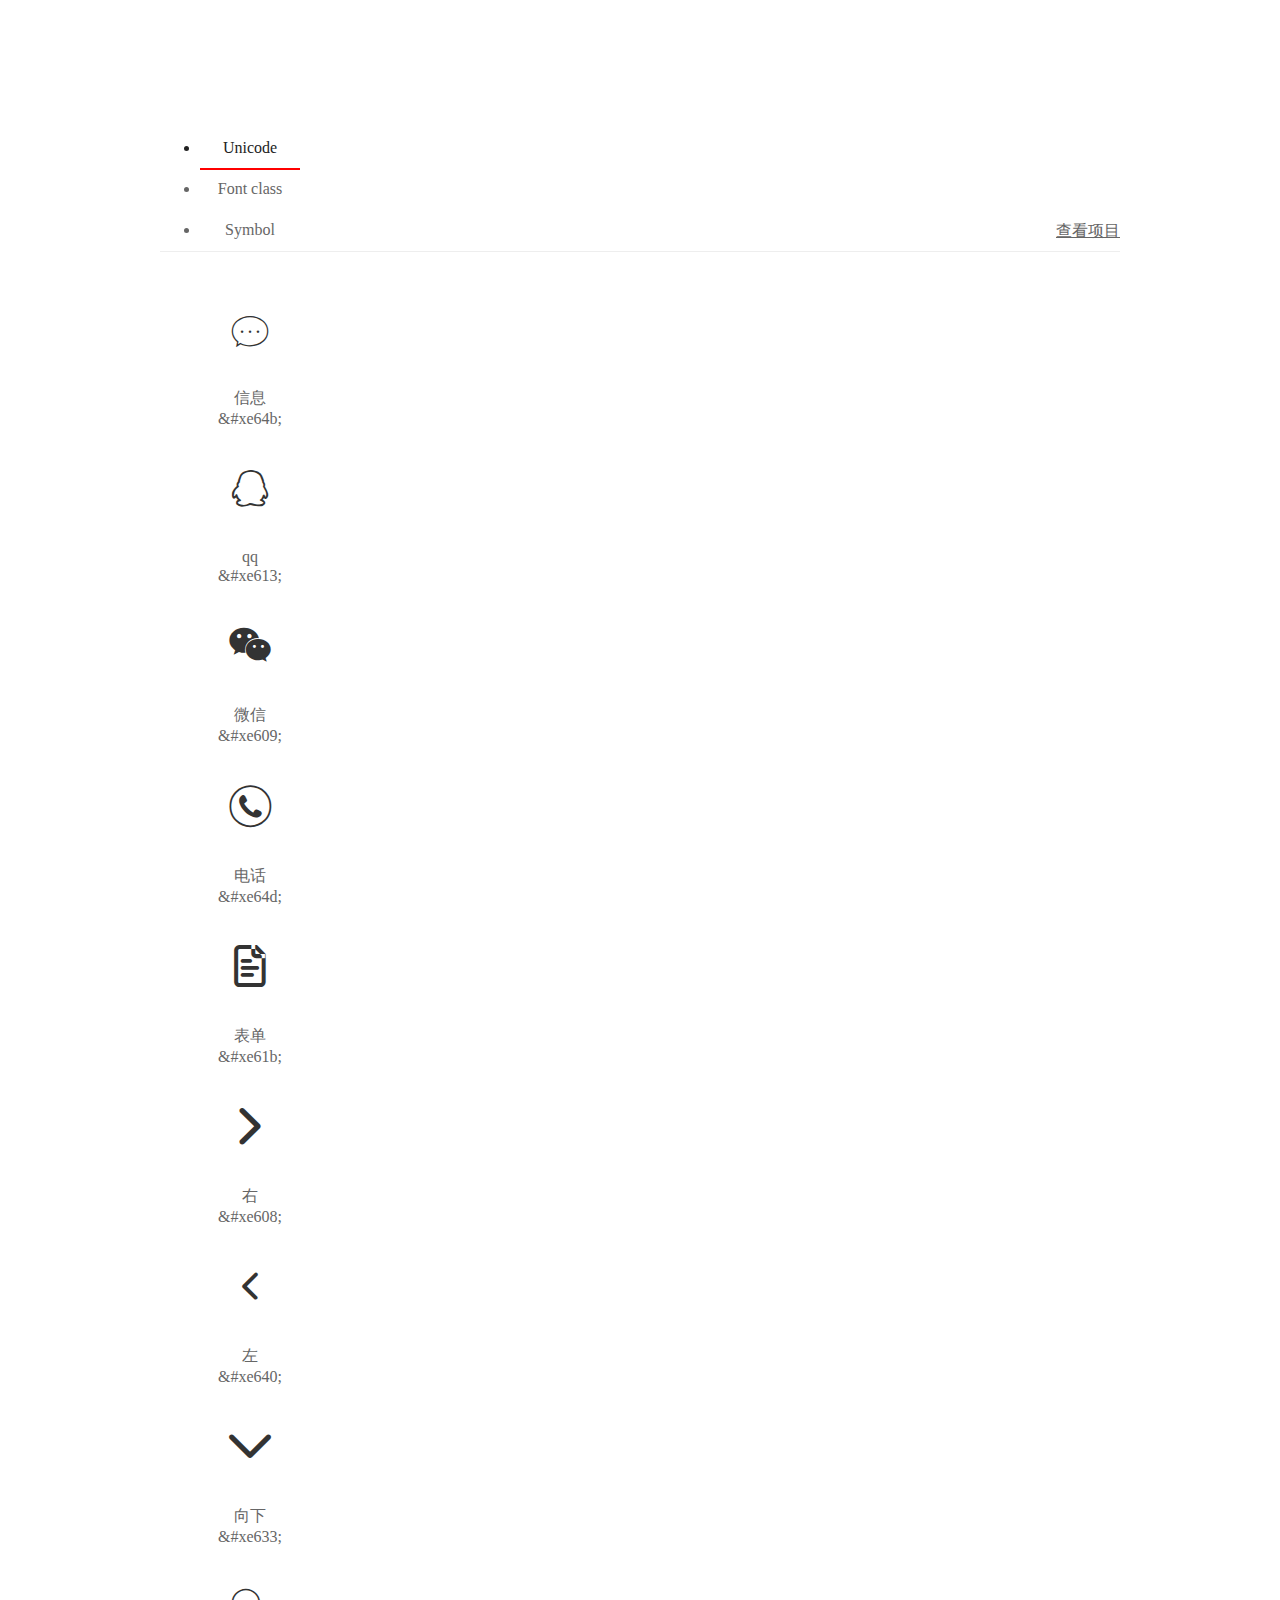
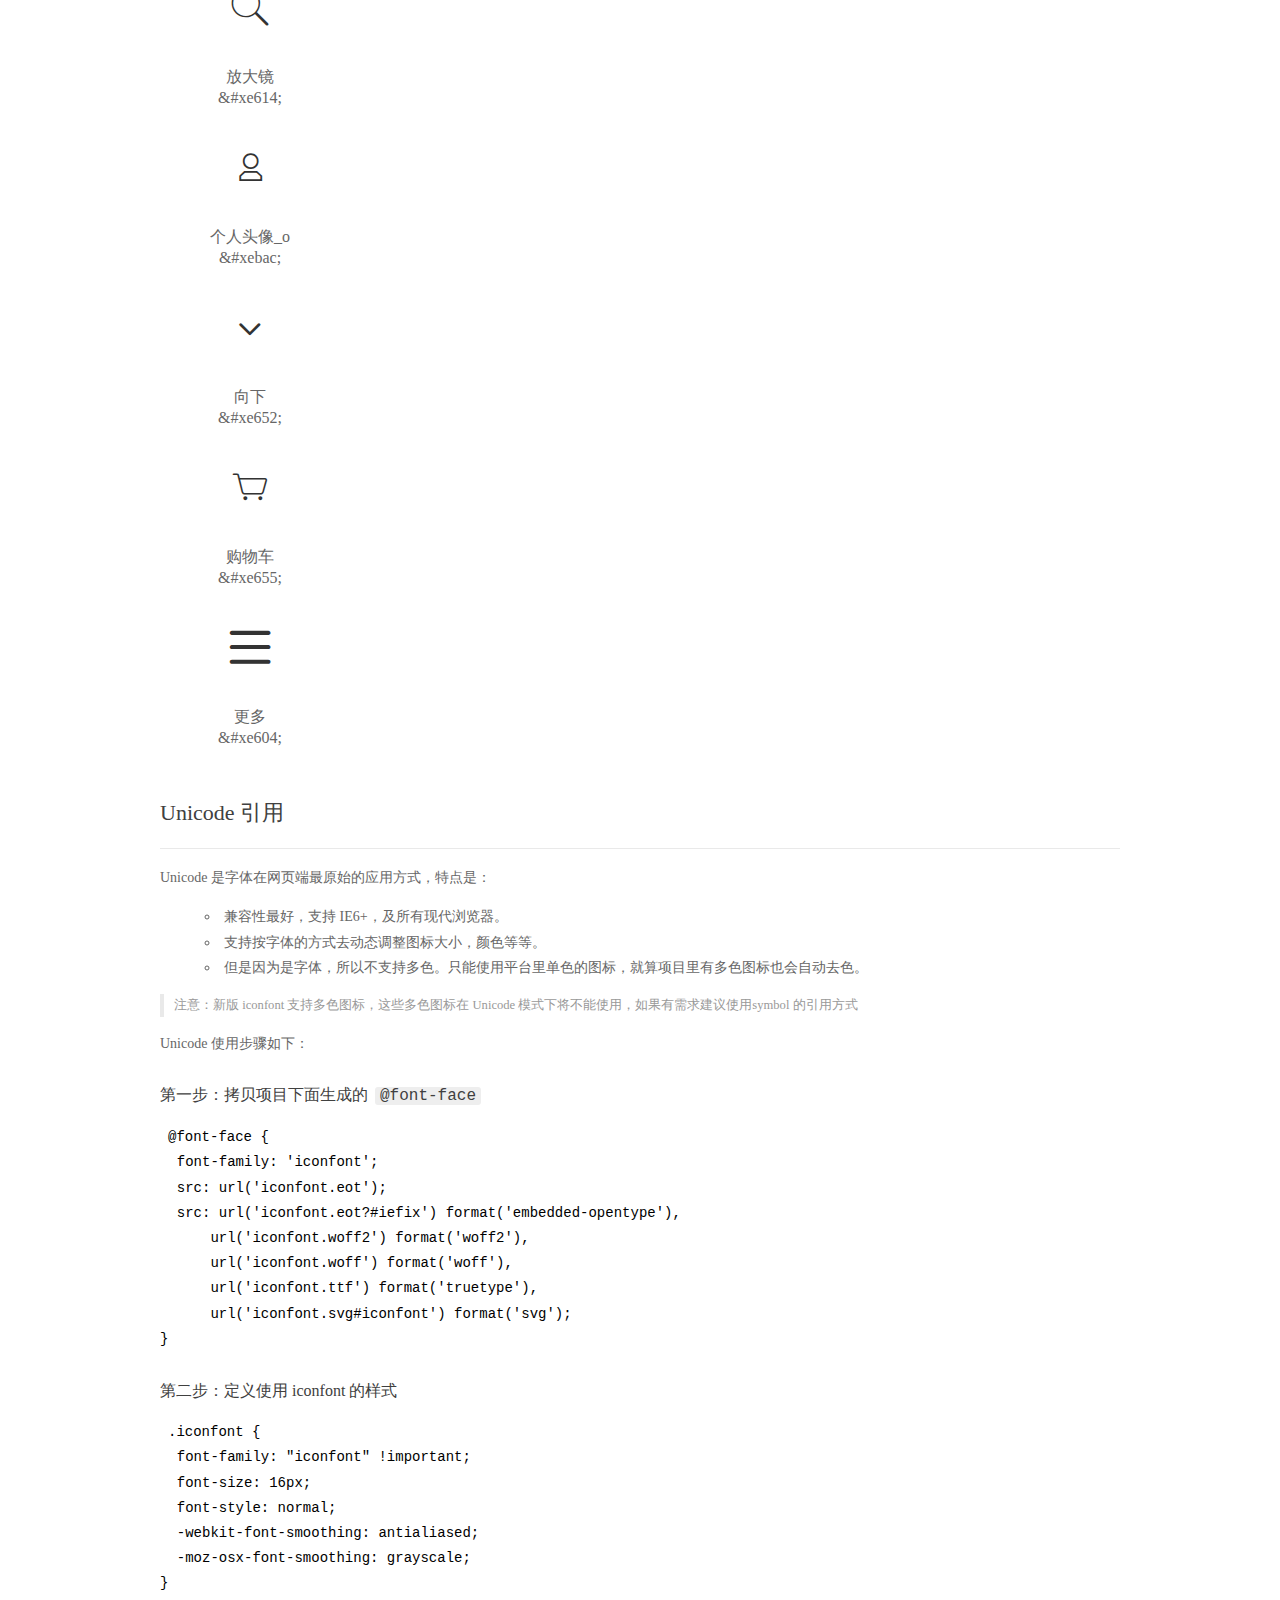
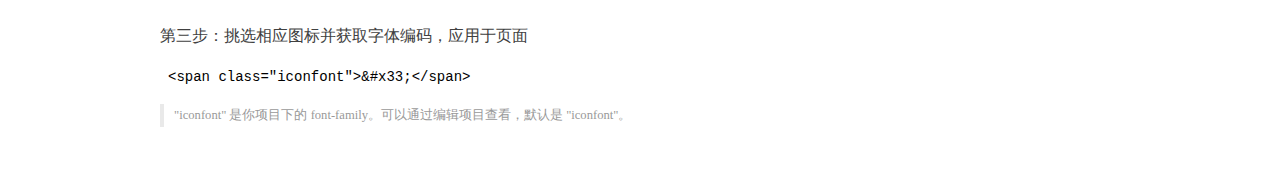
<file: iconfont/demo_index.html>
<!DOCTYPE html>
<html>
<head>
  <meta charset="utf-8"/>
  <title>IconFont Demo</title>
  <link rel="shortcut icon" href="https://img.alicdn.com/tps/i4/TB1_oz6GVXXXXaFXpXXJDFnIXXX-64-64.ico" type="image/x-icon"/>
  <link rel="stylesheet" href="https://g.alicdn.com/thx/cube/1.3.2/cube.min.css">
  <link rel="stylesheet" href="demo.css">
  <link rel="stylesheet" href="iconfont.css">
  <script src="iconfont.js"></script>
  <!-- jQuery -->
  <script src="https://a1.alicdn.com/oss/uploads/2018/12/26/7bfddb60-08e8-11e9-9b04-53e73bb6408b.js"></script>
  <!-- 代码高亮 -->
  <script src="https://a1.alicdn.com/oss/uploads/2018/12/26/a3f714d0-08e6-11e9-8a15-ebf944d7534c.js"></script>
</head>
<body>
  <div class="main">
    <h1 class="logo"><a href="https://www.iconfont.cn/" title="iconfont 首页" target="_blank">&#xe86b;</a></h1>
    <div class="nav-tabs">
      <ul id="tabs" class="dib-box">
        <li class="dib active"><span>Unicode</span></li>
        <li class="dib"><span>Font class</span></li>
        <li class="dib"><span>Symbol</span></li>
      </ul>
      
      <a href="https://www.iconfont.cn/manage/index?manage_type=myprojects&projectId=2332946" target="_blank" class="nav-more">查看项目</a>
      
    </div>
    <div class="tab-container">
      <div class="content unicode" style="display: block;">
          <ul class="icon_lists dib-box">
          
            <li class="dib">
              <span class="icon iconfont">&#xe64b;</span>
                <div class="name">信息</div>
                <div class="code-name">&amp;#xe64b;</div>
              </li>
          
            <li class="dib">
              <span class="icon iconfont">&#xe613;</span>
                <div class="name">qq</div>
                <div class="code-name">&amp;#xe613;</div>
              </li>
          
            <li class="dib">
              <span class="icon iconfont">&#xe609;</span>
                <div class="name">微信</div>
                <div class="code-name">&amp;#xe609;</div>
              </li>
          
            <li class="dib">
              <span class="icon iconfont">&#xe64d;</span>
                <div class="name">电话</div>
                <div class="code-name">&amp;#xe64d;</div>
              </li>
          
            <li class="dib">
              <span class="icon iconfont">&#xe61b;</span>
                <div class="name">表单</div>
                <div class="code-name">&amp;#xe61b;</div>
              </li>
          
            <li class="dib">
              <span class="icon iconfont">&#xe608;</span>
                <div class="name">右</div>
                <div class="code-name">&amp;#xe608;</div>
              </li>
          
            <li class="dib">
              <span class="icon iconfont">&#xe640;</span>
                <div class="name">左</div>
                <div class="code-name">&amp;#xe640;</div>
              </li>
          
            <li class="dib">
              <span class="icon iconfont">&#xe633;</span>
                <div class="name">向下</div>
                <div class="code-name">&amp;#xe633;</div>
              </li>
          
            <li class="dib">
              <span class="icon iconfont">&#xe614;</span>
                <div class="name">放大镜</div>
                <div class="code-name">&amp;#xe614;</div>
              </li>
          
            <li class="dib">
              <span class="icon iconfont">&#xebac;</span>
                <div class="name">个人头像_o</div>
                <div class="code-name">&amp;#xebac;</div>
              </li>
          
            <li class="dib">
              <span class="icon iconfont">&#xe652;</span>
                <div class="name">向下</div>
                <div class="code-name">&amp;#xe652;</div>
              </li>
          
            <li class="dib">
              <span class="icon iconfont">&#xe655;</span>
                <div class="name">购物车</div>
                <div class="code-name">&amp;#xe655;</div>
              </li>
          
            <li class="dib">
              <span class="icon iconfont">&#xe604;</span>
                <div class="name">更多</div>
                <div class="code-name">&amp;#xe604;</div>
              </li>
          
          </ul>
          <div class="article markdown">
          <h2 id="unicode-">Unicode 引用</h2>
          <hr>

          <p>Unicode 是字体在网页端最原始的应用方式，特点是：</p>
          <ul>
            <li>兼容性最好，支持 IE6+，及所有现代浏览器。</li>
            <li>支持按字体的方式去动态调整图标大小，颜色等等。</li>
            <li>但是因为是字体，所以不支持多色。只能使用平台里单色的图标，就算项目里有多色图标也会自动去色。</li>
          </ul>
          <blockquote>
            <p>注意：新版 iconfont 支持多色图标，这些多色图标在 Unicode 模式下将不能使用，如果有需求建议使用symbol 的引用方式</p>
          </blockquote>
          <p>Unicode 使用步骤如下：</p>
          <h3 id="-font-face">第一步：拷贝项目下面生成的 <code>@font-face</code></h3>
<pre><code class="language-css"
>@font-face {
  font-family: 'iconfont';
  src: url('iconfont.eot');
  src: url('iconfont.eot?#iefix') format('embedded-opentype'),
      url('iconfont.woff2') format('woff2'),
      url('iconfont.woff') format('woff'),
      url('iconfont.ttf') format('truetype'),
      url('iconfont.svg#iconfont') format('svg');
}
</code></pre>
          <h3 id="-iconfont-">第二步：定义使用 iconfont 的样式</h3>
<pre><code class="language-css"
>.iconfont {
  font-family: "iconfont" !important;
  font-size: 16px;
  font-style: normal;
  -webkit-font-smoothing: antialiased;
  -moz-osx-font-smoothing: grayscale;
}
</code></pre>
          <h3 id="-">第三步：挑选相应图标并获取字体编码，应用于页面</h3>
<pre>
<code class="language-html"
>&lt;span class="iconfont"&gt;&amp;#x33;&lt;/span&gt;
</code></pre>
          <blockquote>
            <p>"iconfont" 是你项目下的 font-family。可以通过编辑项目查看，默认是 "iconfont"。</p>
          </blockquote>
          </div>
      </div>
      <div class="content font-class">
        <ul class="icon_lists dib-box">
          
          <li class="dib">
            <span class="icon iconfont icon-62"></span>
            <div class="name">
              信息
            </div>
            <div class="code-name">.icon-62
            </div>
          </li>
          
          <li class="dib">
            <span class="icon iconfont icon-qq"></span>
            <div class="name">
              qq
            </div>
            <div class="code-name">.icon-qq
            </div>
          </li>
          
          <li class="dib">
            <span class="icon iconfont icon-weixin"></span>
            <div class="name">
              微信
            </div>
            <div class="code-name">.icon-weixin
            </div>
          </li>
          
          <li class="dib">
            <span class="icon iconfont icon-dianhua"></span>
            <div class="name">
              电话
            </div>
            <div class="code-name">.icon-dianhua
            </div>
          </li>
          
          <li class="dib">
            <span class="icon iconfont icon-biaodan"></span>
            <div class="name">
              表单
            </div>
            <div class="code-name">.icon-biaodan
            </div>
          </li>
          
          <li class="dib">
            <span class="icon iconfont icon-tubiaozhizuo-"></span>
            <div class="name">
              右
            </div>
            <div class="code-name">.icon-tubiaozhizuo-
            </div>
          </li>
          
          <li class="dib">
            <span class="icon iconfont icon-zuo-"></span>
            <div class="name">
              左
            </div>
            <div class="code-name">.icon-zuo-
            </div>
          </li>
          
          <li class="dib">
            <span class="icon iconfont icon-xiangxia"></span>
            <div class="name">
              向下
            </div>
            <div class="code-name">.icon-xiangxia
            </div>
          </li>
          
          <li class="dib">
            <span class="icon iconfont icon-fangdajing"></span>
            <div class="name">
              放大镜
            </div>
            <div class="code-name">.icon-fangdajing
            </div>
          </li>
          
          <li class="dib">
            <span class="icon iconfont icon-gerentouxiang_o"></span>
            <div class="name">
              个人头像_o
            </div>
            <div class="code-name">.icon-gerentouxiang_o
            </div>
          </li>
          
          <li class="dib">
            <span class="icon iconfont icon-xiangxia1"></span>
            <div class="name">
              向下
            </div>
            <div class="code-name">.icon-xiangxia1
            </div>
          </li>
          
          <li class="dib">
            <span class="icon iconfont icon-gouwuche"></span>
            <div class="name">
              购物车
            </div>
            <div class="code-name">.icon-gouwuche
            </div>
          </li>
          
          <li class="dib">
            <span class="icon iconfont icon-gengduo"></span>
            <div class="name">
              更多
            </div>
            <div class="code-name">.icon-gengduo
            </div>
          </li>
          
        </ul>
        <div class="article markdown">
        <h2 id="font-class-">font-class 引用</h2>
        <hr>

        <p>font-class 是 Unicode 使用方式的一种变种，主要是解决 Unicode 书写不直观，语意不明确的问题。</p>
        <p>与 Unicode 使用方式相比，具有如下特点：</p>
        <ul>
          <li>兼容性良好，支持 IE8+，及所有现代浏览器。</li>
          <li>相比于 Unicode 语意明确，书写更直观。可以很容易分辨这个 icon 是什么。</li>
          <li>因为使用 class 来定义图标，所以当要替换图标时，只需要修改 class 里面的 Unicode 引用。</li>
          <li>不过因为本质上还是使用的字体，所以多色图标还是不支持的。</li>
        </ul>
        <p>使用步骤如下：</p>
        <h3 id="-fontclass-">第一步：引入项目下面生成的 fontclass 代码：</h3>
<pre><code class="language-html">&lt;link rel="stylesheet" href="./iconfont.css"&gt;
</code></pre>
        <h3 id="-">第二步：挑选相应图标并获取类名，应用于页面：</h3>
<pre><code class="language-html">&lt;span class="iconfont icon-xxx"&gt;&lt;/span&gt;
</code></pre>
        <blockquote>
          <p>"
            iconfont" 是你项目下的 font-family。可以通过编辑项目查看，默认是 "iconfont"。</p>
        </blockquote>
      </div>
      </div>
      <div class="content symbol">
          <ul class="icon_lists dib-box">
          
            <li class="dib">
                <svg class="icon svg-icon" aria-hidden="true">
                  <use xlink:href="#icon-62"></use>
                </svg>
                <div class="name">信息</div>
                <div class="code-name">#icon-62</div>
            </li>
          
            <li class="dib">
                <svg class="icon svg-icon" aria-hidden="true">
                  <use xlink:href="#icon-qq"></use>
                </svg>
                <div class="name">qq</div>
                <div class="code-name">#icon-qq</div>
            </li>
          
            <li class="dib">
                <svg class="icon svg-icon" aria-hidden="true">
                  <use xlink:href="#icon-weixin"></use>
                </svg>
                <div class="name">微信</div>
                <div class="code-name">#icon-weixin</div>
            </li>
          
            <li class="dib">
                <svg class="icon svg-icon" aria-hidden="true">
                  <use xlink:href="#icon-dianhua"></use>
                </svg>
                <div class="name">电话</div>
                <div class="code-name">#icon-dianhua</div>
            </li>
          
            <li class="dib">
                <svg class="icon svg-icon" aria-hidden="true">
                  <use xlink:href="#icon-biaodan"></use>
                </svg>
                <div class="name">表单</div>
                <div class="code-name">#icon-biaodan</div>
            </li>
          
            <li class="dib">
                <svg class="icon svg-icon" aria-hidden="true">
                  <use xlink:href="#icon-tubiaozhizuo-"></use>
                </svg>
                <div class="name">右</div>
                <div class="code-name">#icon-tubiaozhizuo-</div>
            </li>
          
            <li class="dib">
                <svg class="icon svg-icon" aria-hidden="true">
                  <use xlink:href="#icon-zuo-"></use>
                </svg>
                <div class="name">左</div>
                <div class="code-name">#icon-zuo-</div>
            </li>
          
            <li class="dib">
                <svg class="icon svg-icon" aria-hidden="true">
                  <use xlink:href="#icon-xiangxia"></use>
                </svg>
                <div class="name">向下</div>
                <div class="code-name">#icon-xiangxia</div>
            </li>
          
            <li class="dib">
                <svg class="icon svg-icon" aria-hidden="true">
                  <use xlink:href="#icon-fangdajing"></use>
                </svg>
                <div class="name">放大镜</div>
                <div class="code-name">#icon-fangdajing</div>
            </li>
          
            <li class="dib">
                <svg class="icon svg-icon" aria-hidden="true">
                  <use xlink:href="#icon-gerentouxiang_o"></use>
                </svg>
                <div class="name">个人头像_o</div>
                <div class="code-name">#icon-gerentouxiang_o</div>
            </li>
          
            <li class="dib">
                <svg class="icon svg-icon" aria-hidden="true">
                  <use xlink:href="#icon-xiangxia1"></use>
                </svg>
                <div class="name">向下</div>
                <div class="code-name">#icon-xiangxia1</div>
            </li>
          
            <li class="dib">
                <svg class="icon svg-icon" aria-hidden="true">
                  <use xlink:href="#icon-gouwuche"></use>
                </svg>
                <div class="name">购物车</div>
                <div class="code-name">#icon-gouwuche</div>
            </li>
          
            <li class="dib">
                <svg class="icon svg-icon" aria-hidden="true">
                  <use xlink:href="#icon-gengduo"></use>
                </svg>
                <div class="name">更多</div>
                <div class="code-name">#icon-gengduo</div>
            </li>
          
          </ul>
          <div class="article markdown">
          <h2 id="symbol-">Symbol 引用</h2>
          <hr>

          <p>这是一种全新的使用方式，应该说这才是未来的主流，也是平台目前推荐的用法。相关介绍可以参考这篇<a href="">文章</a>
            这种用法其实是做了一个 SVG 的集合，与另外两种相比具有如下特点：</p>
          <ul>
            <li>支持多色图标了，不再受单色限制。</li>
            <li>通过一些技巧，支持像字体那样，通过 <code>font-size</code>, <code>color</code> 来调整样式。</li>
            <li>兼容性较差，支持 IE9+，及现代浏览器。</li>
            <li>浏览器渲染 SVG 的性能一般，还不如 png。</li>
          </ul>
          <p>使用步骤如下：</p>
          <h3 id="-symbol-">第一步：引入项目下面生成的 symbol 代码：</h3>
<pre><code class="language-html">&lt;script src="./iconfont.js"&gt;&lt;/script&gt;
</code></pre>
          <h3 id="-css-">第二步：加入通用 CSS 代码（引入一次就行）：</h3>
<pre><code class="language-html">&lt;style&gt;
.icon {
  width: 1em;
  height: 1em;
  vertical-align: -0.15em;
  fill: currentColor;
  overflow: hidden;
}
&lt;/style&gt;
</code></pre>
          <h3 id="-">第三步：挑选相应图标并获取类名，应用于页面：</h3>
<pre><code class="language-html">&lt;svg class="icon" aria-hidden="true"&gt;
  &lt;use xlink:href="#icon-xxx"&gt;&lt;/use&gt;
&lt;/svg&gt;
</code></pre>
          </div>
      </div>

    </div>
  </div>
  <script>
  $(document).ready(function () {
      $('.tab-container .content:first').show()

      $('#tabs li').click(function (e) {
        var tabContent = $('.tab-container .content')
        var index = $(this).index()

        if ($(this).hasClass('active')) {
          return
        } else {
          $('#tabs li').removeClass('active')
          $(this).addClass('active')

          tabContent.hide().eq(index).fadeIn()
        }
      })
    })
  </script>
</body>
</html>
</file>
<file: iconfont/demo.css>
/* Logo 字体 */
@font-face {
  font-family: "iconfont logo";
  src: url('https://at.alicdn.com/t/font_985780_km7mi63cihi.eot?t=1545807318834');
  src: url('https://at.alicdn.com/t/font_985780_km7mi63cihi.eot?t=1545807318834#iefix') format('embedded-opentype'),
    url('https://at.alicdn.com/t/font_985780_km7mi63cihi.woff?t=1545807318834') format('woff'),
    url('https://at.alicdn.com/t/font_985780_km7mi63cihi.ttf?t=1545807318834') format('truetype'),
    url('https://at.alicdn.com/t/font_985780_km7mi63cihi.svg?t=1545807318834#iconfont') format('svg');
}

.logo {
  font-family: "iconfont logo";
  font-size: 160px;
  font-style: normal;
  -webkit-font-smoothing: antialiased;
  -moz-osx-font-smoothing: grayscale;
}

/* tabs */
.nav-tabs {
  position: relative;
}

.nav-tabs .nav-more {
  position: absolute;
  right: 0;
  bottom: 0;
  height: 42px;
  line-height: 42px;
  color: #666;
}

#tabs {
  border-bottom: 1px solid #eee;
}

#tabs li {
  cursor: pointer;
  width: 100px;
  height: 40px;
  line-height: 40px;
  text-align: center;
  font-size: 16px;
  border-bottom: 2px solid transparent;
  position: relative;
  z-index: 1;
  margin-bottom: -1px;
  color: #666;
}


#tabs .active {
  border-bottom-color: #f00;
  color: #222;
}

.tab-container .content {
  display: none;
}

/* 页面布局 */
.main {
  padding: 30px 100px;
  width: 960px;
  margin: 0 auto;
}

.main .logo {
  color: #333;
  text-align: left;
  margin-bottom: 30px;
  line-height: 1;
  height: 110px;
  margin-top: -50px;
  overflow: hidden;
  *zoom: 1;
}

.main .logo a {
  font-size: 160px;
  color: #333;
}

.helps {
  margin-top: 40px;
}

.helps pre {
  padding: 20px;
  margin: 10px 0;
  border: solid 1px #e7e1cd;
  background-color: #fffdef;
  overflow: auto;
}

.icon_lists {
  width: 100% !important;
  overflow: hidden;
  *zoom: 1;
}

.icon_lists li {
  width: 100px;
  margin-bottom: 10px;
  margin-right: 20px;
  text-align: center;
  list-style: none !important;
  cursor: default;
}

.icon_lists li .code-name {
  line-height: 1.2;
}

.icon_lists .icon {
  display: block;
  height: 100px;
  line-height: 100px;
  font-size: 42px;
  margin: 10px auto;
  color: #333;
  -webkit-transition: font-size 0.25s linear, width 0.25s linear;
  -moz-transition: font-size 0.25s linear, width 0.25s linear;
  transition: font-size 0.25s linear, width 0.25s linear;
}

.icon_lists .icon:hover {
  font-size: 100px;
}

.icon_lists .svg-icon {
  /* 通过设置 font-size 来改变图标大小 */
  width: 1em;
  /* 图标和文字相邻时，垂直对齐 */
  vertical-align: -0.15em;
  /* 通过设置 color 来改变 SVG 的颜色/fill */
  fill: currentColor;
  /* path 和 stroke 溢出 viewBox 部分在 IE 下会显示
      normalize.css 中也包含这行 */
  overflow: hidden;
}

.icon_lists li .name,
.icon_lists li .code-name {
  color: #666;
}

/* markdown 样式 */
.markdown {
  color: #666;
  font-size: 14px;
  line-height: 1.8;
}

.highlight {
  line-height: 1.5;
}

.markdown img {
  vertical-align: middle;
  max-width: 100%;
}

.markdown h1 {
  color: #404040;
  font-weight: 500;
  line-height: 40px;
  margin-bottom: 24px;
}

.markdown h2,
.markdown h3,
.markdown h4,
.markdown h5,
.markdown h6 {
  color: #404040;
  margin: 1.6em 0 0.6em 0;
  font-weight: 500;
  clear: both;
}

.markdown h1 {
  font-size: 28px;
}

.markdown h2 {
  font-size: 22px;
}

.markdown h3 {
  font-size: 16px;
}

.markdown h4 {
  font-size: 14px;
}

.markdown h5 {
  font-size: 12px;
}

.markdown h6 {
  font-size: 12px;
}

.markdown hr {
  height: 1px;
  border: 0;
  background: #e9e9e9;
  margin: 16px 0;
  clear: both;
}

.markdown p {
  margin: 1em 0;
}

.markdown>p,
.markdown>blockquote,
.markdown>.highlight,
.markdown>ol,
.markdown>ul {
  width: 80%;
}

.markdown ul>li {
  list-style: circle;
}

.markdown>ul li,
.markdown blockquote ul>li {
  margin-left: 20px;
  padding-left: 4px;
}

.markdown>ul li p,
.markdown>ol li p {
  margin: 0.6em 0;
}

.markdown ol>li {
  list-style: decimal;
}

.markdown>ol li,
.markdown blockquote ol>li {
  margin-left: 20px;
  padding-left: 4px;
}

.markdown code {
  margin: 0 3px;
  padding: 0 5px;
  background: #eee;
  border-radius: 3px;
}

.markdown strong,
.markdown b {
  font-weight: 600;
}

.markdown>table {
  border-collapse: collapse;
  border-spacing: 0px;
  empty-cells: show;
  border: 1px solid #e9e9e9;
  width: 95%;
  margin-bottom: 24px;
}

.markdown>table th {
  white-space: nowrap;
  color: #333;
  font-weight: 600;
}

.markdown>table th,
.markdown>table td {
  border: 1px solid #e9e9e9;
  padding: 8px 16px;
  text-align: left;
}

.markdown>table th {
  background: #F7F7F7;
}

.markdown blockquote {
  font-size: 90%;
  color: #999;
  border-left: 4px solid #e9e9e9;
  padding-left: 0.8em;
  margin: 1em 0;
}

.markdown blockquote p {
  margin: 0;
}

.markdown .anchor {
  opacity: 0;
  transition: opacity 0.3s ease;
  margin-left: 8px;
}

.markdown .waiting {
  color: #ccc;
}

.markdown h1:hover .anchor,
.markdown h2:hover .anchor,
.markdown h3:hover .anchor,
.markdown h4:hover .anchor,
.markdown h5:hover .anchor,
.markdown h6:hover .anchor {
  opacity: 1;
  display: inline-block;
}

.markdown>br,
.markdown>p>br {
  clear: both;
}


.hljs {
  display: block;
  background: white;
  padding: 0.5em;
  color: #333333;
  overflow-x: auto;
}

.hljs-comment,
.hljs-meta {
  color: #969896;
}

.hljs-string,
.hljs-variable,
.hljs-template-variable,
.hljs-strong,
.hljs-emphasis,
.hljs-quote {
  color: #df5000;
}

.hljs-keyword,
.hljs-selector-tag,
.hljs-type {
  color: #a71d5d;
}

.hljs-literal,
.hljs-symbol,
.hljs-bullet,
.hljs-attribute {
  color: #0086b3;
}

.hljs-section,
.hljs-name {
  color: #63a35c;
}

.hljs-tag {
  color: #333333;
}

.hljs-title,
.hljs-attr,
.hljs-selector-id,
.hljs-selector-class,
.hljs-selector-attr,
.hljs-selector-pseudo {
  color: #795da3;
}

.hljs-addition {
  color: #55a532;
  background-color: #eaffea;
}

.hljs-deletion {
  color: #bd2c00;
  background-color: #ffecec;
}

.hljs-link {
  text-decoration: underline;
}

/* 代码高亮 */
/* PrismJS 1.15.0
https://prismjs.com/download.html#themes=prism&languages=markup+css+clike+javascript */
/**
 * prism.js default theme for JavaScript, CSS and HTML
 * Based on dabblet (http://dabblet.com)
 * @author Lea Verou
 */
code[class*="language-"],
pre[class*="language-"] {
  color: black;
  background: none;
  text-shadow: 0 1px white;
  font-family: Consolas, Monaco, 'Andale Mono', 'Ubuntu Mono', monospace;
  text-align: left;
  white-space: pre;
  word-spacing: normal;
  word-break: normal;
  word-wrap: normal;
  line-height: 1.5;

  -moz-tab-size: 4;
  -o-tab-size: 4;
  tab-size: 4;

  -webkit-hyphens: none;
  -moz-hyphens: none;
  -ms-hyphens: none;
  hyphens: none;
}

pre[class*="language-"]::-moz-selection,
pre[class*="language-"] ::-moz-selection,
code[class*="language-"]::-moz-selection,
code[class*="language-"] ::-moz-selection {
  text-shadow: none;
  background: #b3d4fc;
}

pre[class*="language-"]::selection,
pre[class*="language-"] ::selection,
code[class*="language-"]::selection,
code[class*="language-"] ::selection {
  text-shadow: none;
  background: #b3d4fc;
}

@media print {

  code[class*="language-"],
  pre[class*="language-"] {
    text-shadow: none;
  }
}

/* Code blocks */
pre[class*="language-"] {
  padding: 1em;
  margin: .5em 0;
  overflow: auto;
}

:not(pre)>code[class*="language-"],
pre[class*="language-"] {
  background: #f5f2f0;
}

/* Inline code */
:not(pre)>code[class*="language-"] {
  padding: .1em;
  border-radius: .3em;
  white-space: normal;
}

.token.comment,
.token.prolog,
.token.doctype,
.token.cdata {
  color: slategray;
}

.token.punctuation {
  color: #999;
}

.namespace {
  opacity: .7;
}

.token.property,
.token.tag,
.token.boolean,
.token.number,
.token.constant,
.token.symbol,
.token.deleted {
  color: #905;
}

.token.selector,
.token.attr-name,
.token.string,
.token.char,
.token.builtin,
.token.inserted {
  color: #690;
}

.token.operator,
.token.entity,
.token.url,
.language-css .token.string,
.style .token.string {
  color: #9a6e3a;
  background: hsla(0, 0%, 100%, .5);
}

.token.atrule,
.token.attr-value,
.token.keyword {
  color: #07a;
}

.token.function,
.token.class-name {
  color: #DD4A68;
}

.token.regex,
.token.important,
.token.variable {
  color: #e90;
}

.token.important,
.token.bold {
  font-weight: bold;
}

.token.italic {
  font-style: italic;
}

.token.entity {
  cursor: help;
}
</file>
<file: iconfont/iconfont.css>
@font-face {font-family: "iconfont";
  src: url('iconfont.eot?t=1612678323180'); /* IE9 */
  src: url('iconfont.eot?t=1612678323180#iefix') format('embedded-opentype'), /* IE6-IE8 */
  url('[data-uri]') format('woff2'),
  url('iconfont.woff?t=1612678323180') format('woff'),
  url('iconfont.ttf?t=1612678323180') format('truetype'), /* chrome, firefox, opera, Safari, Android, iOS 4.2+ */
  url('iconfont.svg?t=1612678323180#iconfont') format('svg'); /* iOS 4.1- */
}

.iconfont {
  font-family: "iconfont" !important;
  font-size: 16px;
  font-style: normal;
  -webkit-font-smoothing: antialiased;
  -moz-osx-font-smoothing: grayscale;
}

.icon-62:before {
  content: "\e64b";
}

.icon-qq:before {
  content: "\e613";
}

.icon-weixin:before {
  content: "\e609";
}

.icon-dianhua:before {
  content: "\e64d";
}

.icon-biaodan:before {
  content: "\e61b";
}

.icon-tubiaozhizuo-:before {
  content: "\e608";
}

.icon-zuo-:before {
  content: "\e640";
}

.icon-xiangxia:before {
  content: "\e633";
}

.icon-fangdajing:before {
  content: "\e614";
}

.icon-gerentouxiang_o:before {
  content: "\ebac";
}

.icon-xiangxia1:before {
  content: "\e652";
}

.icon-gouwuche:before {
  content: "\e655";
}

.icon-gengduo:before {
  content: "\e604";
}
</file>
